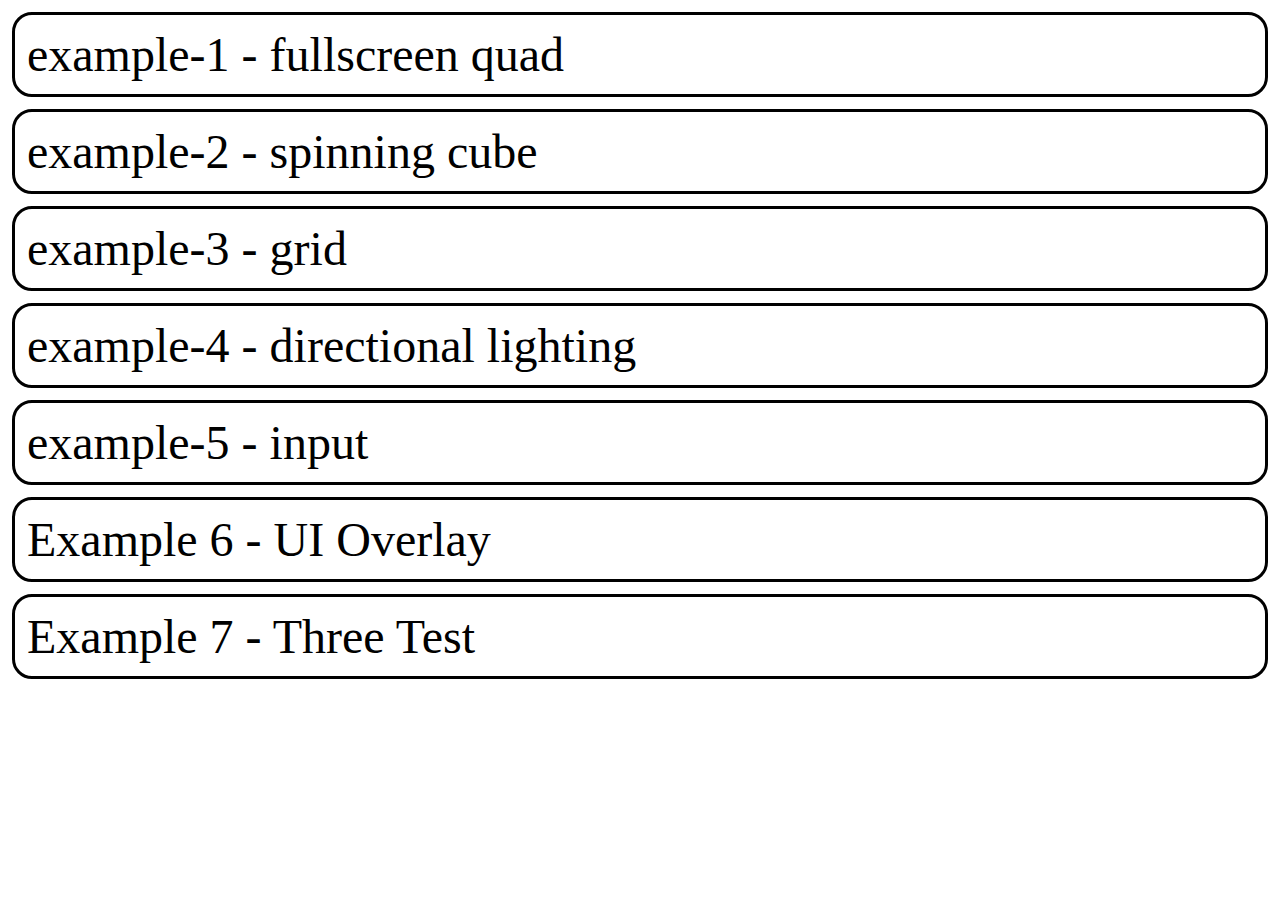
<file: index.html>
<!doctype html>
<html lang="en">
  <head>
    <meta charset="UTF-8" />
    <!-- <link rel="icon" type="image/svg+xml" href="/vite.svg" /> -->
    <meta name="viewport" content="width=device-width, initial-scale=1.0" />
    <title>DolanP</title>
    <script type="module" crossorigin src="/assets/index-Jfngg_Xi.js"></script>
    <link rel="stylesheet" crossorigin href="/assets/index-CrAXY6YN.css">
  </head>
  <body>
    <div id="app"></div>
  </body>
</html>
</file>
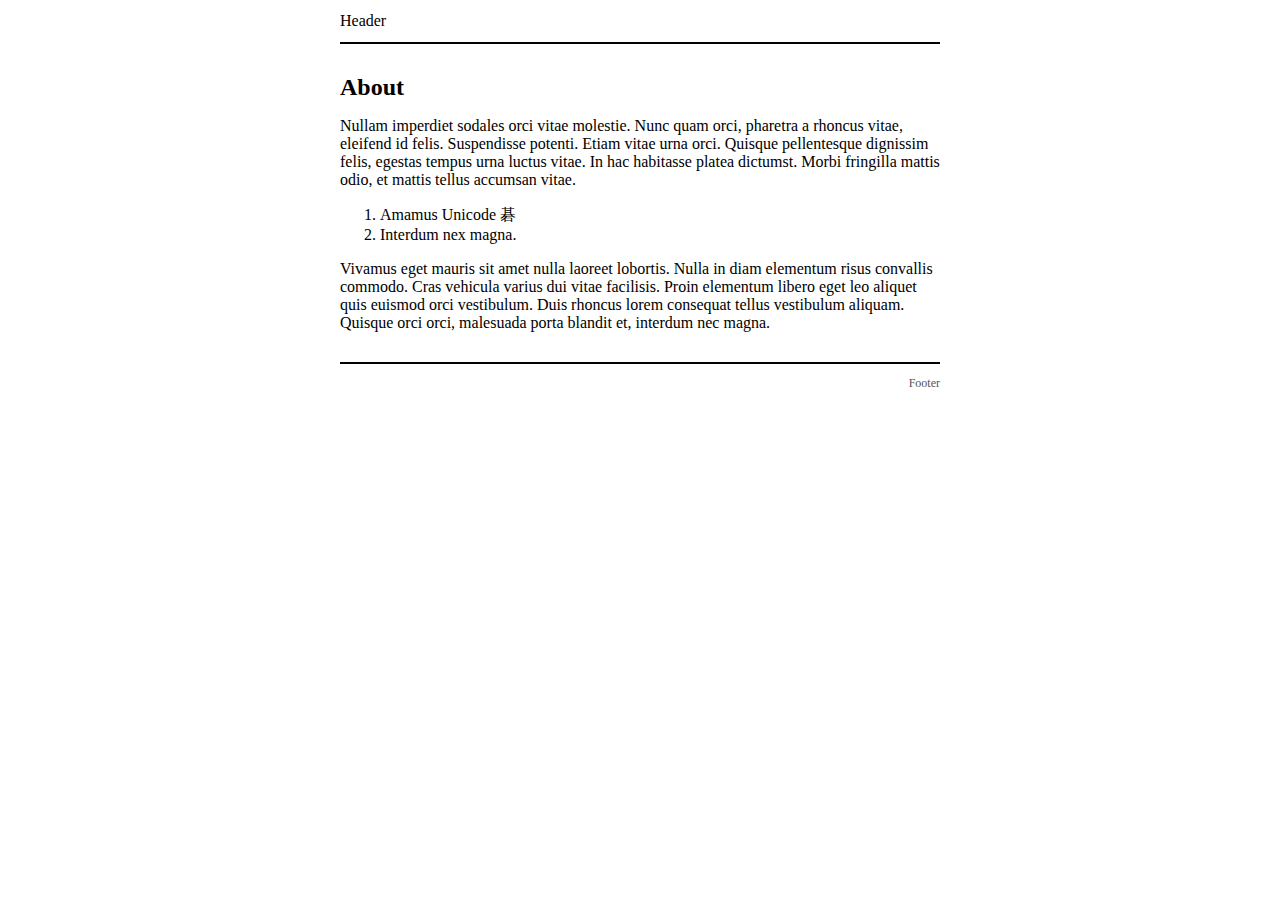
<file: about.html>
<!doctype html>
<html lang="en">
    <head>
        <meta charset="utf-8">
        <meta http-equiv="x-ua-compatible" content="ie=edge">
        <meta name="viewport" content="width=device-width, initial-scale=1">
        <title>My Hakyll Blog - About</title>
        <link rel="stylesheet" href="./css/default.css" />
    </head>
    <body>
        <header>
            <!-- <div class="logo">
                <a href="/">My Hakyll Blog</a>
            </div> -->
            <!-- <nav>
                <a href="/">Home</a>
                <a href="/about.html">About</a>
                <a href="/contact.html">Contact</a>
                <a href="/archive.html">Archive</a>
            </nav> -->
            Header
        </header>

        <main role="main">
            <h1>About</h1>
            <p>Nullam imperdiet sodales orci vitae molestie. Nunc quam orci, pharetra a
rhoncus vitae, eleifend id felis. Suspendisse potenti. Etiam vitae urna orci.
Quisque pellentesque dignissim felis, egestas tempus urna luctus vitae. In hac
habitasse platea dictumst. Morbi fringilla mattis odio, et mattis tellus
accumsan vitae.</p>
<ol type="1">
<li>Amamus Unicode 碁</li>
<li>Interdum nex magna.</li>
</ol>
<p>Vivamus eget mauris sit amet nulla laoreet lobortis. Nulla in diam elementum
risus convallis commodo. Cras vehicula varius dui vitae facilisis. Proin
elementum libero eget leo aliquet quis euismod orci vestibulum. Duis rhoncus
lorem consequat tellus vestibulum aliquam. Quisque orci orci, malesuada porta
blandit et, interdum nec magna.</p>
        </main>

        <footer>
            <!-- Site proudly generated by
            <a href="http://jaspervdj.be/hakyll">Hakyll</a> -->
            Footer
        </footer>
    </body>
</html>
</file>
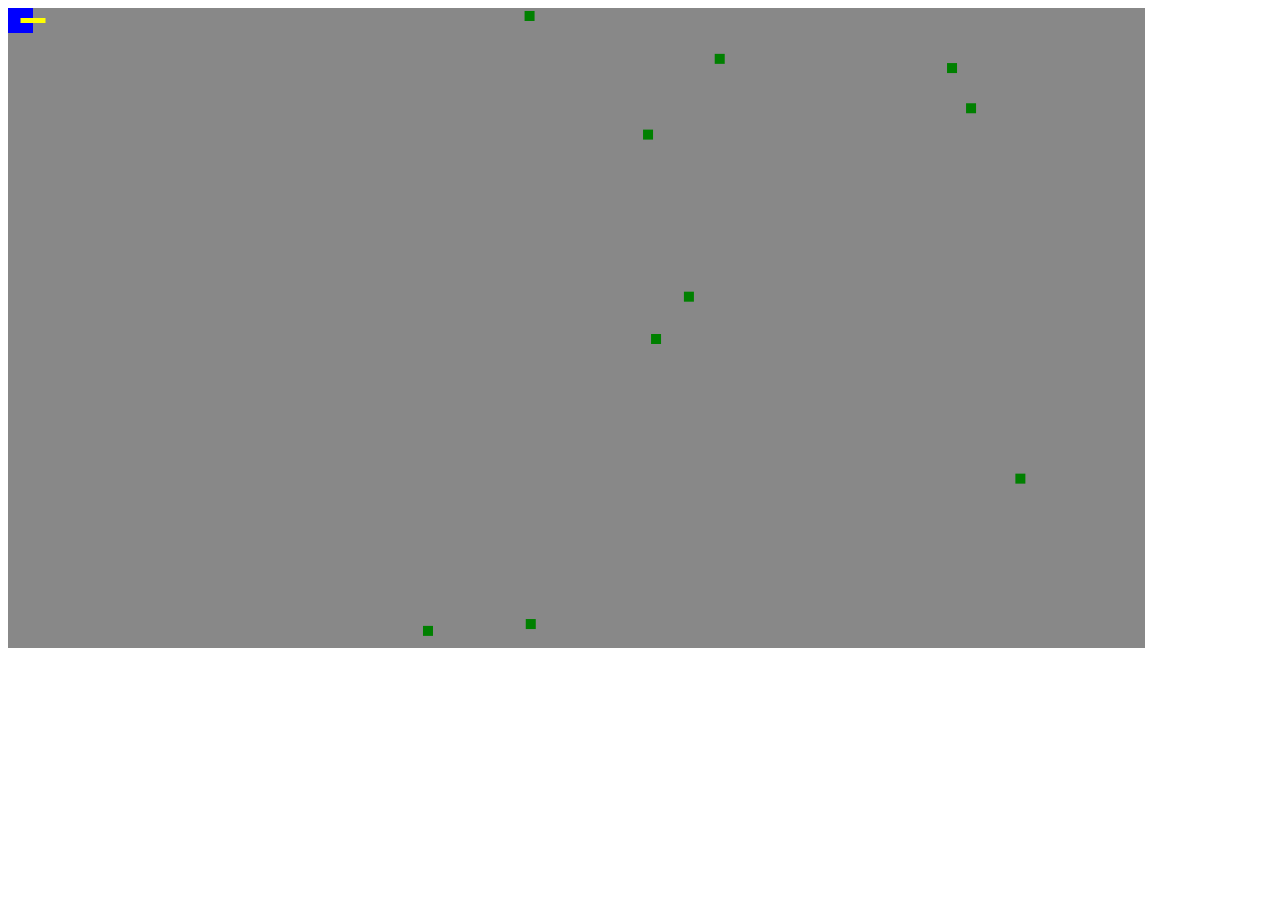
<file: ga-nn.html>
<!-- about.html -->
<!DOCTYPE html>
<html lang="en">

<head>
  <meta charset="UTF-8" />
  <title></title>
  <script type="module" crossorigin src="/assets/gaNn-CiGbjjh6.js"></script>
  <link rel="modulepreload" crossorigin href="/assets/modulepreload-polyfill-B5Qt9EMX.js">
</head>

<body>
  <div id="app"></div>
</body>

</html>
</file>
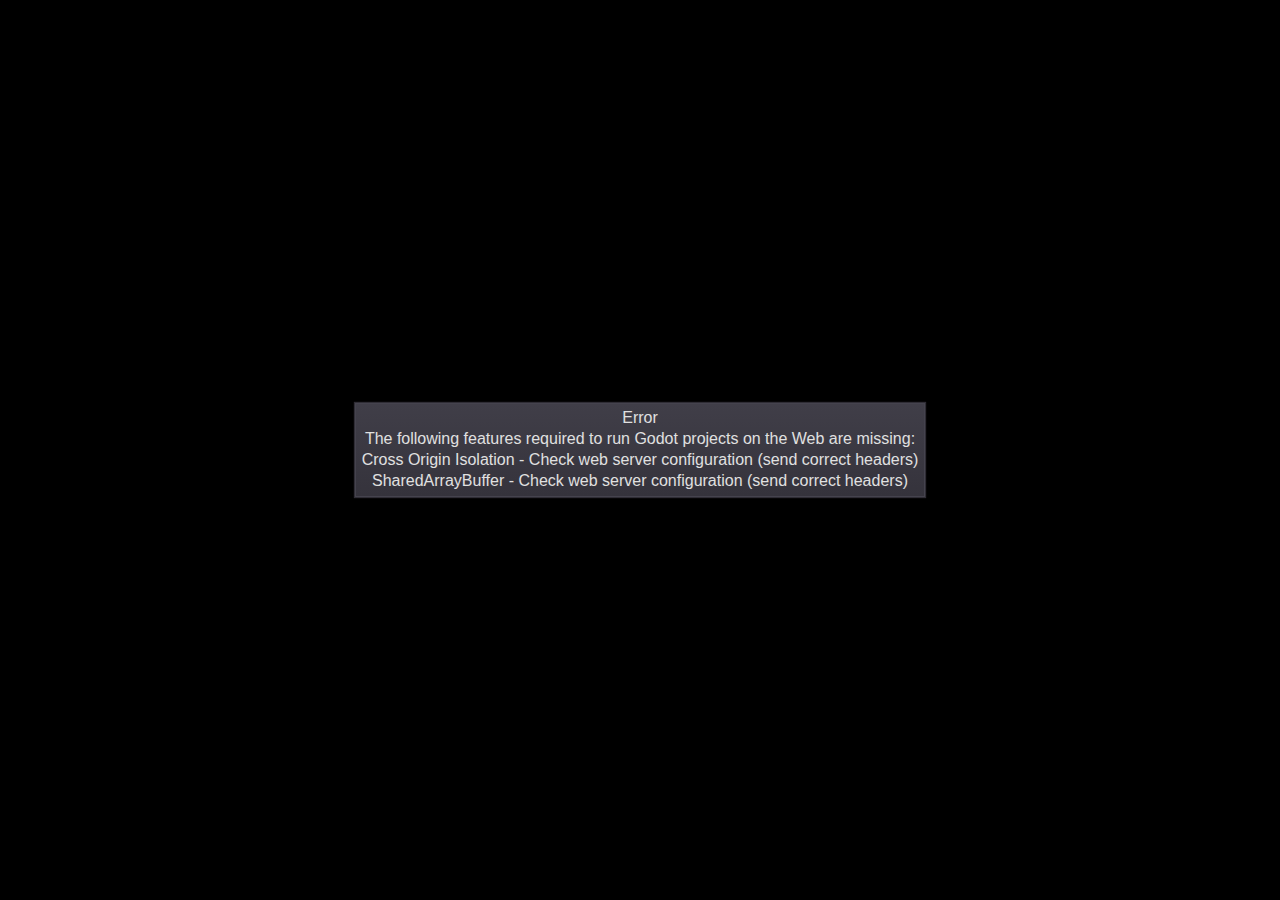
<file: Tetris Clone.html>
<!DOCTYPE html>
<html lang="en">
	<head>
		<meta charset="utf-8">
		<meta name="viewport" content="width=device-width, user-scalable=no">
		<title>Tetris Clone</title>
		<style>
body {
	touch-action: none;
	margin: 0;
	border: 0 none;
	padding: 0;
	text-align: center;
	background-color: black;
}

#canvas {
	display: block;
	margin: 0;
	color: white;
}

#canvas:focus {
	outline: none;
}

.godot {
	font-family: 'Noto Sans', 'Droid Sans', Arial, sans-serif;
	color: #e0e0e0;
	background-color: #3b3943;
	background-image: linear-gradient(to bottom, #403e48, #35333c);
	border: 1px solid #45434e;
	box-shadow: 0 0 1px 1px #2f2d35;
}

/* Status display */

#status {
	position: absolute;
	left: 0;
	top: 0;
	right: 0;
	bottom: 0;
	display: flex;
	justify-content: center;
	align-items: center;
	/* don't consume click events - make children visible explicitly */
	visibility: hidden;
}

#status-progress {
	width: 366px;
	height: 7px;
	background-color: #38363A;
	border: 1px solid #444246;
	padding: 1px;
	box-shadow: 0 0 2px 1px #1B1C22;
	border-radius: 2px;
	visibility: visible;
}

@media only screen and (orientation:portrait) {
	#status-progress {
		width: 61.8%;
	}
}

#status-progress-inner {
	height: 100%;
	width: 0;
	box-sizing: border-box;
	transition: width 0.5s linear;
	background-color: #202020;
	border: 1px solid #222223;
	box-shadow: 0 0 1px 1px #27282E;
	border-radius: 3px;
}

#status-indeterminate {
	height: 42px;
	visibility: visible;
	position: relative;
}

#status-indeterminate > div {
	width: 4.5px;
	height: 0;
	border-style: solid;
	border-width: 9px 3px 0 3px;
	border-color: #2b2b2b transparent transparent transparent;
	transform-origin: center 21px;
	position: absolute;
}

#status-indeterminate > div:nth-child(1) { transform: rotate( 22.5deg); }
#status-indeterminate > div:nth-child(2) { transform: rotate( 67.5deg); }
#status-indeterminate > div:nth-child(3) { transform: rotate(112.5deg); }
#status-indeterminate > div:nth-child(4) { transform: rotate(157.5deg); }
#status-indeterminate > div:nth-child(5) { transform: rotate(202.5deg); }
#status-indeterminate > div:nth-child(6) { transform: rotate(247.5deg); }
#status-indeterminate > div:nth-child(7) { transform: rotate(292.5deg); }
#status-indeterminate > div:nth-child(8) { transform: rotate(337.5deg); }

#status-notice {
	margin: 0 100px;
	line-height: 1.3;
	visibility: visible;
	padding: 4px 6px;
	visibility: visible;
}
		</style>
		<link id='-gd-engine-icon' rel='icon' type='image/png' href='Tetris Clone.icon.png' />
<link rel='apple-touch-icon' href='Tetris Clone.apple-touch-icon.png'/>

	</head>
	<body>
		<canvas id="canvas">
			HTML5 canvas appears to be unsupported in the current browser.<br >
			Please try updating or use a different browser.
		</canvas>
		<div id="status">
			<div id="status-progress" style="display: none;" oncontextmenu="event.preventDefault();">
				<div id ="status-progress-inner"></div>
			</div>
			<div id="status-indeterminate" style="display: none;" oncontextmenu="event.preventDefault();">
				<div></div>
				<div></div>
				<div></div>
				<div></div>
				<div></div>
				<div></div>
				<div></div>
				<div></div>
			</div>
			<div id="status-notice" class="godot" style="display: none;"></div>
		</div>

		<script src="Tetris Clone.js"></script>
		<script>
const GODOT_CONFIG = {"args":[],"canvasResizePolicy":2,"executable":"Tetris Clone","experimentalVK":false,"fileSizes":{"Tetris Clone.pck":29712,"Tetris Clone.wasm":49007883},"focusCanvas":true,"gdextensionLibs":[]};
const engine = new Engine(GODOT_CONFIG);

(function () {
	const INDETERMINATE_STATUS_STEP_MS = 100;
	const statusProgress = document.getElementById('status-progress');
	const statusProgressInner = document.getElementById('status-progress-inner');
	const statusIndeterminate = document.getElementById('status-indeterminate');
	const statusNotice = document.getElementById('status-notice');

	let initializing = true;
	let statusMode = 'hidden';

	let animationCallbacks = [];
	function animate(time) {
		animationCallbacks.forEach((callback) => callback(time));
		requestAnimationFrame(animate);
	}
	requestAnimationFrame(animate);

	function animateStatusIndeterminate(ms) {
		const i = Math.floor((ms / INDETERMINATE_STATUS_STEP_MS) % 8);
		if (statusIndeterminate.children[i].style.borderTopColor === '') {
			Array.prototype.slice.call(statusIndeterminate.children).forEach((child) => {
				child.style.borderTopColor = '';
			});
			statusIndeterminate.children[i].style.borderTopColor = '#dfdfdf';
		}
	}

	function setStatusMode(mode) {
		if (statusMode === mode || !initializing) {
			return;
		}
		[statusProgress, statusIndeterminate, statusNotice].forEach((elem) => {
			elem.style.display = 'none';
		});
		animationCallbacks = animationCallbacks.filter(function (value) {
			return (value !== animateStatusIndeterminate);
		});
		switch (mode) {
		case 'progress':
			statusProgress.style.display = 'block';
			break;
		case 'indeterminate':
			statusIndeterminate.style.display = 'block';
			animationCallbacks.push(animateStatusIndeterminate);
			break;
		case 'notice':
			statusNotice.style.display = 'block';
			break;
		case 'hidden':
			break;
		default:
			throw new Error('Invalid status mode');
		}
		statusMode = mode;
	}

	function setStatusNotice(text) {
		while (statusNotice.lastChild) {
			statusNotice.removeChild(statusNotice.lastChild);
		}
		const lines = text.split('\n');
		lines.forEach((line) => {
			statusNotice.appendChild(document.createTextNode(line));
			statusNotice.appendChild(document.createElement('br'));
		});
	}

	function displayFailureNotice(err) {
		const msg = err.message || err;
		console.error(msg);
		setStatusNotice(msg);
		setStatusMode('notice');
		initializing = false;
	}

	const missing = Engine.getMissingFeatures();
	if (missing.length !== 0) {
		const missingMsg = 'Error\nThe following features required to run Godot projects on the Web are missing:\n';
		displayFailureNotice(missingMsg + missing.join('\n'));
	} else {
		setStatusMode('indeterminate');
		engine.startGame({
			'onProgress': function (current, total) {
				if (total > 0) {
					statusProgressInner.style.width = `${(current / total) * 100}%`;
					setStatusMode('progress');
					if (current === total) {
						// wait for progress bar animation
						setTimeout(() => {
							setStatusMode('indeterminate');
						}, 500);
					}
				} else {
					setStatusMode('indeterminate');
				}
			},
		}).then(() => {
			setStatusMode('hidden');
			initializing = false;
		}, displayFailureNotice);
	}
}());
		</script>
	</body>
</html>
</file>
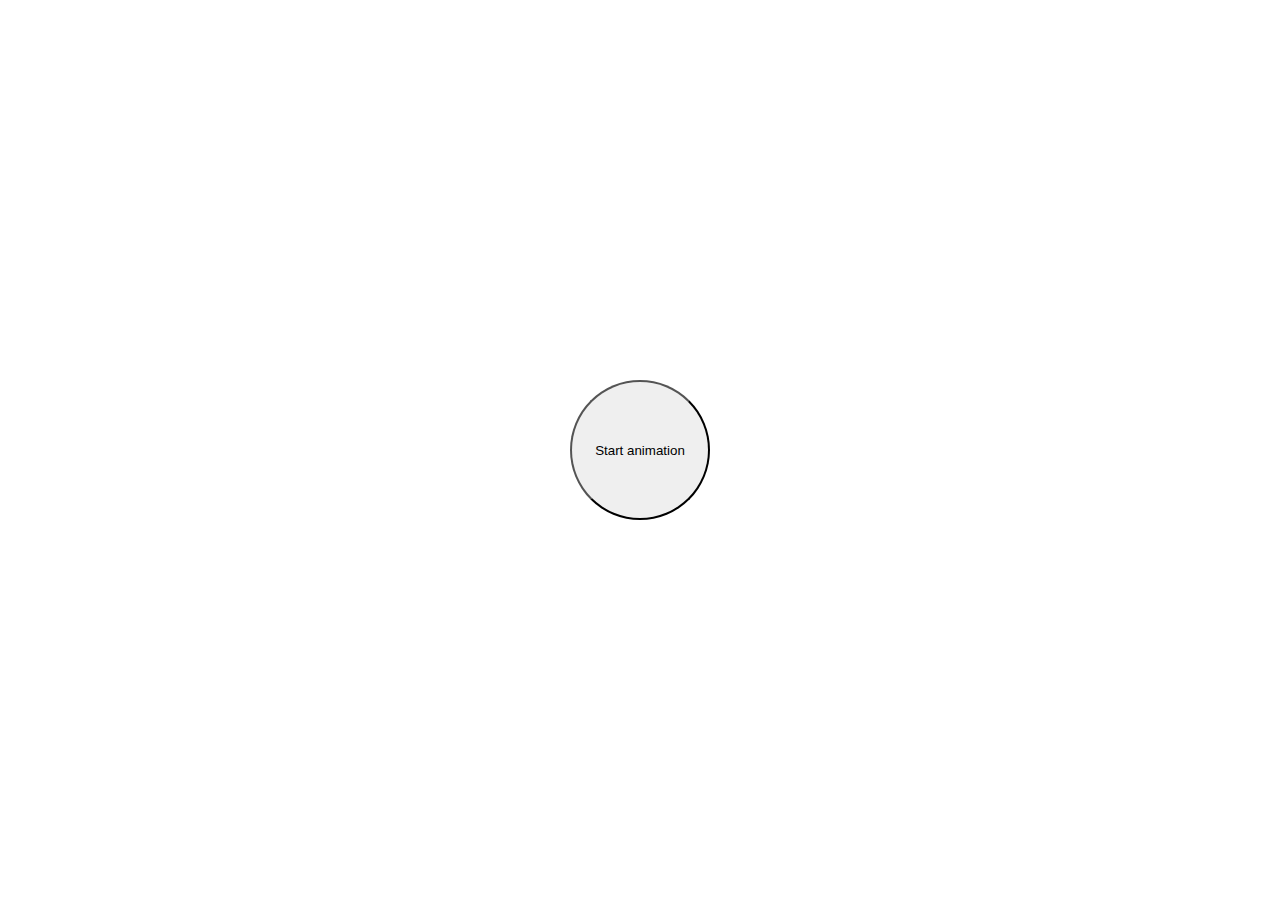
<file: pages/clock.html>
<!-- about.html -->
<!DOCTYPE html>
<html lang="en">

<head>
  <meta charset="UTF-8" />
  <title></title>
  <script type="module" crossorigin src="/assets/clock-CJgod-ss.js"></script>
  <link rel="modulepreload" crossorigin href="/assets/modulepreload-polyfill-B5Qt9EMX.js">
  <link rel="stylesheet" crossorigin href="/assets/clock-d_Fq0aCd.css">
</head>

<body>
  <div id="app"></div>
</body>

</html>
</file>
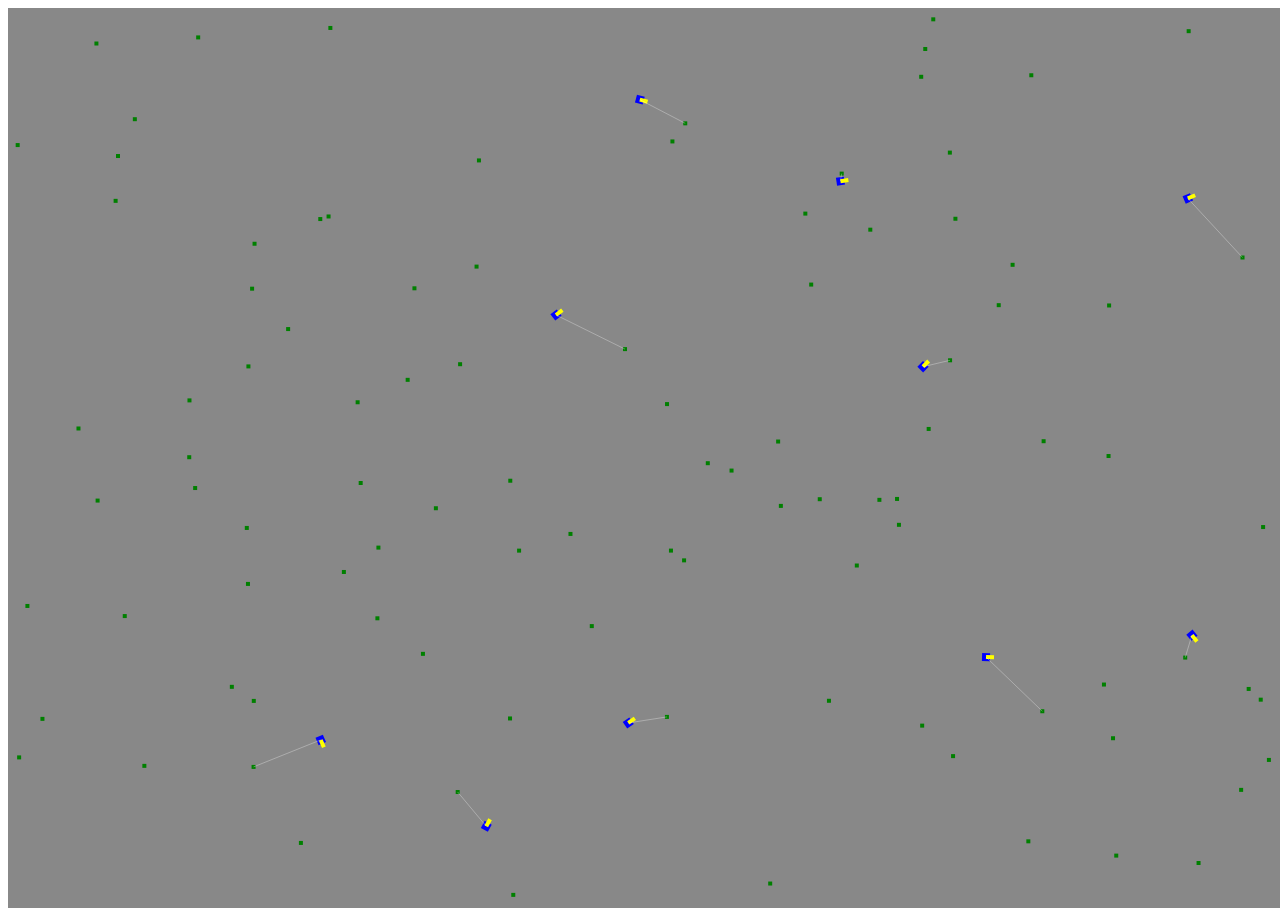
<file: pages/ga-nn.html>
<!-- about.html -->
<!DOCTYPE html>
<html lang="en">

<head>
  <meta charset="UTF-8" />
  <title></title>
  <script type="module" crossorigin src="/assets/gaNn-B56aMUTr.js"></script>
  <link rel="modulepreload" crossorigin href="/assets/modulepreload-polyfill-B5Qt9EMX.js">
</head>

<body>
  <div id="app"></div>
</body>

</html>
</file>
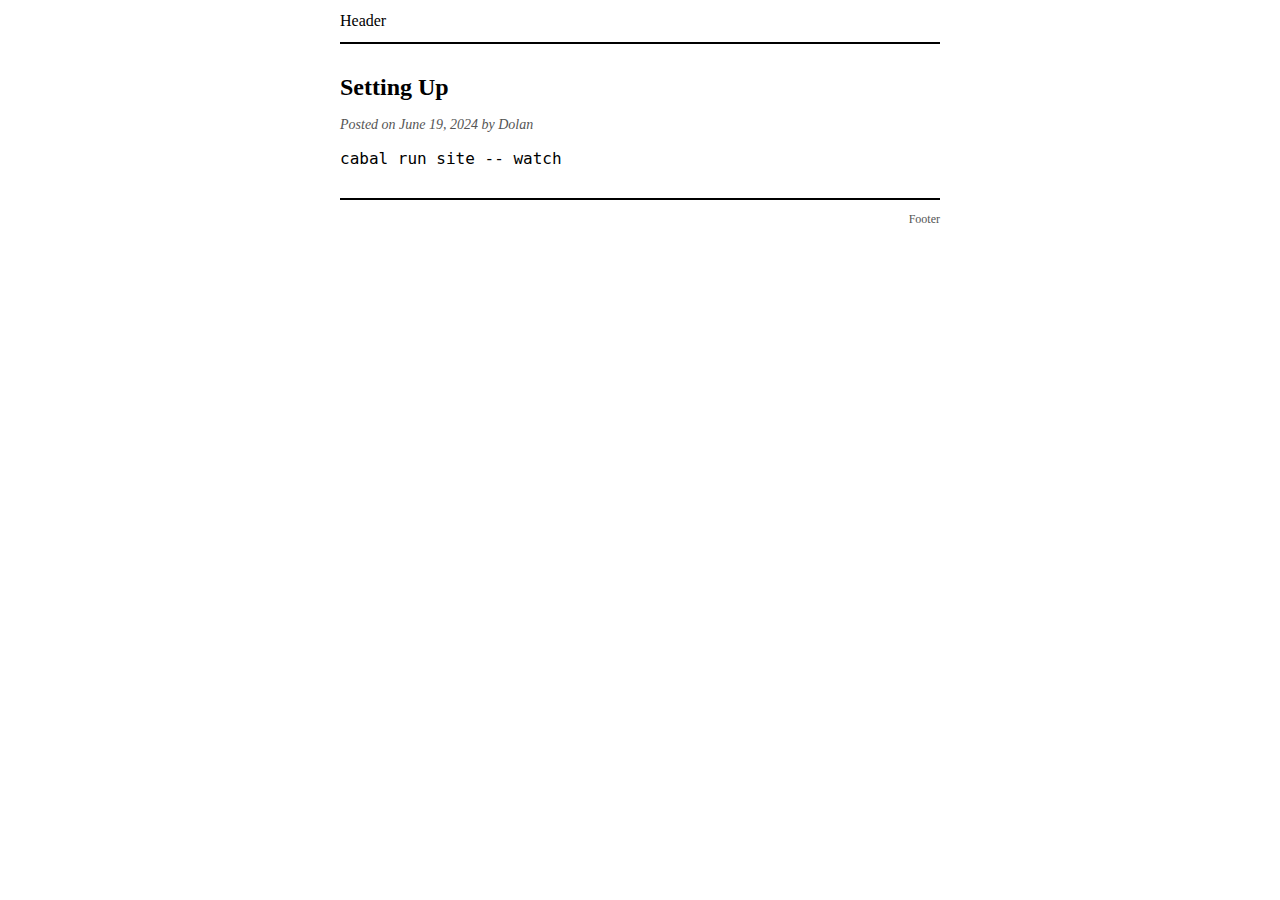
<file: posts/2024-06-19-setting-up.html>
<!doctype html>
<html lang="en">
    <head>
        <meta charset="utf-8">
        <meta http-equiv="x-ua-compatible" content="ie=edge">
        <meta name="viewport" content="width=device-width, initial-scale=1">
        <title>My Hakyll Blog - Setting Up</title>
        <link rel="stylesheet" href="../css/default.css" />
    </head>
    <body>
        <header>
            <!-- <div class="logo">
                <a href="/">My Hakyll Blog</a>
            </div> -->
            <!-- <nav>
                <a href="/">Home</a>
                <a href="/about.html">About</a>
                <a href="/contact.html">Contact</a>
                <a href="/archive.html">Archive</a>
            </nav> -->
            Header
        </header>

        <main role="main">
            <h1>Setting Up</h1>
            <article>
    <section class="header">
        Posted on June 19, 2024
        
            by Dolan
        
    </section>
    <section>
        <p><code>cabal run site -- watch</code></p>
    </section>
</article>

        </main>

        <footer>
            <!-- Site proudly generated by
            <a href="http://jaspervdj.be/hakyll">Hakyll</a> -->
            Footer
        </footer>
    </body>
</html>
</file>
<file: assets/index-CrAXY6YN.css>
#app,canvas{width:100%;height:100%}#app{position:relative;overflow:none}#overlay{position:absolute;left:10px;top:10px;width:200px;height:100px;z-index:10;overflow:hidden;font-family:monospace;color:#fff;background-color:#000000b3}#examples div{font-size:3rem;padding:.75rem;margin:.75rem;border-color:#000;border-radius:20px;border:solid}body,html{margin:0;padding:0;width:100%;height:100%;display:flex;justify-content:center;align-items:center}canvas{width:100%;height:100%}
</file>
<file: css/default.css>
html{font-size:62.5%}body{font-size:1.6rem;color:#000}header{border-bottom:0.2rem solid #000}nav{text-align:right}nav a{font-size:1.8rem;font-weight:bold;color:black;text-decoration:none;text-transform:uppercase}footer{margin-top:3rem;padding:1.2rem 0;border-top:0.2rem solid #000;font-size:1.2rem;color:#555}h1{font-size:2.4rem}h2{font-size:2rem}article .header{font-size:1.4rem;font-style:italic;color:#555}.logo a{font-weight:bold;color:#000;text-decoration:none}@media (max-width:319px){body{width:90%;margin:0;padding:0 5%}header{margin:4.2rem 0}nav{margin:0 auto 3rem;text-align:center}footer{text-align:center}.logo{text-align:center;margin:1rem auto 3rem}.logo a{font-size:2.4rem}nav a{display:block;line-height:1.6}}@media (min-width:320px){body{width:90%;margin:0;padding:0 5%}header{margin:4.2rem 0}nav{margin:0 auto 3rem;text-align:center}footer{text-align:center}.logo{text-align:center;margin:1rem auto 3rem}.logo a{font-size:2.4rem}nav a{display:inline;margin:0 0.6rem}}@media (min-width:640px){body{width:60rem;margin:0 auto;padding:0}header{margin:0 0 3rem;padding:1.2rem 0}nav{margin:0;text-align:right}nav a{margin:0 0 0 1.2rem;display:inline}footer{text-align:right}.logo{margin:0;text-align:left}.logo a{float:left;font-size:1.8rem}}
</file>
<file: assets/clock-d_Fq0aCd.css>
body{display:flex;justify-content:center;align-items:center;height:100vh;margin:0}
</file>
